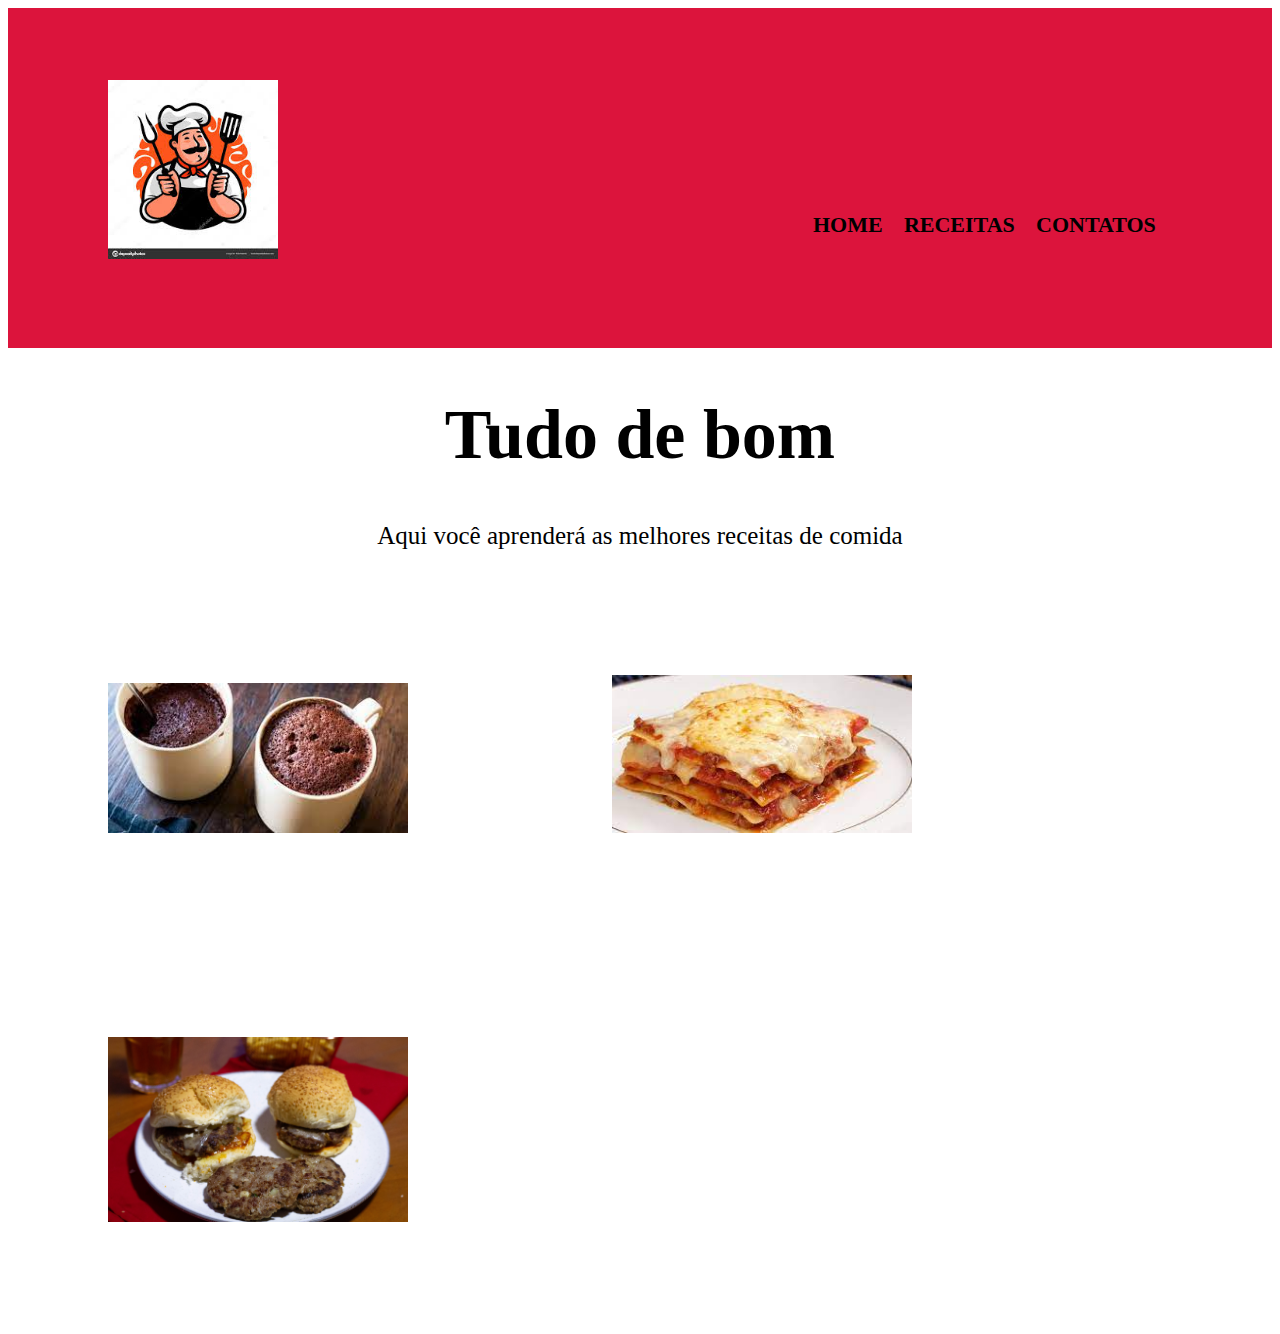
<file: index.html>
<!DOCTYPE html>
<html lang="port-br">
<head>
    <meta charset="UTF-8">
    <meta name="viewport" content="width=device-width, initial-scale=1.0">
    <title>Tudo de bom</title>
    <link rel="stylesheet" href="style.css">
</head>
<body>
    <header>
        <div class="caixa">
          <h1> <img class= "bigodon" src="el bigodon.jpeg" alt="el bigodon"></h1>
          <nav>
           <ol>
               <li><a href="index.html">Home</a></li>
               <li><a href="produtos.html">Receitas</a></li>
               <li><a href="contato.html">Contatos</a></li>
           </ol>
         </nav>
        </div>
        </header>

   

    <h1>Tudo de bom</h1>
    <p> Aqui você aprenderá as melhores receitas de comida
    </p>

    <img src="brownie 1.jpeg" alt="imagem de um brownie"> 
    <img src="lasanha.jpeg" alt="imagem de uma lasanha">
    <img src="hamburguer1.jpeg" alt="imagem de um hamburguer">

   

</body>
</html>
</file>
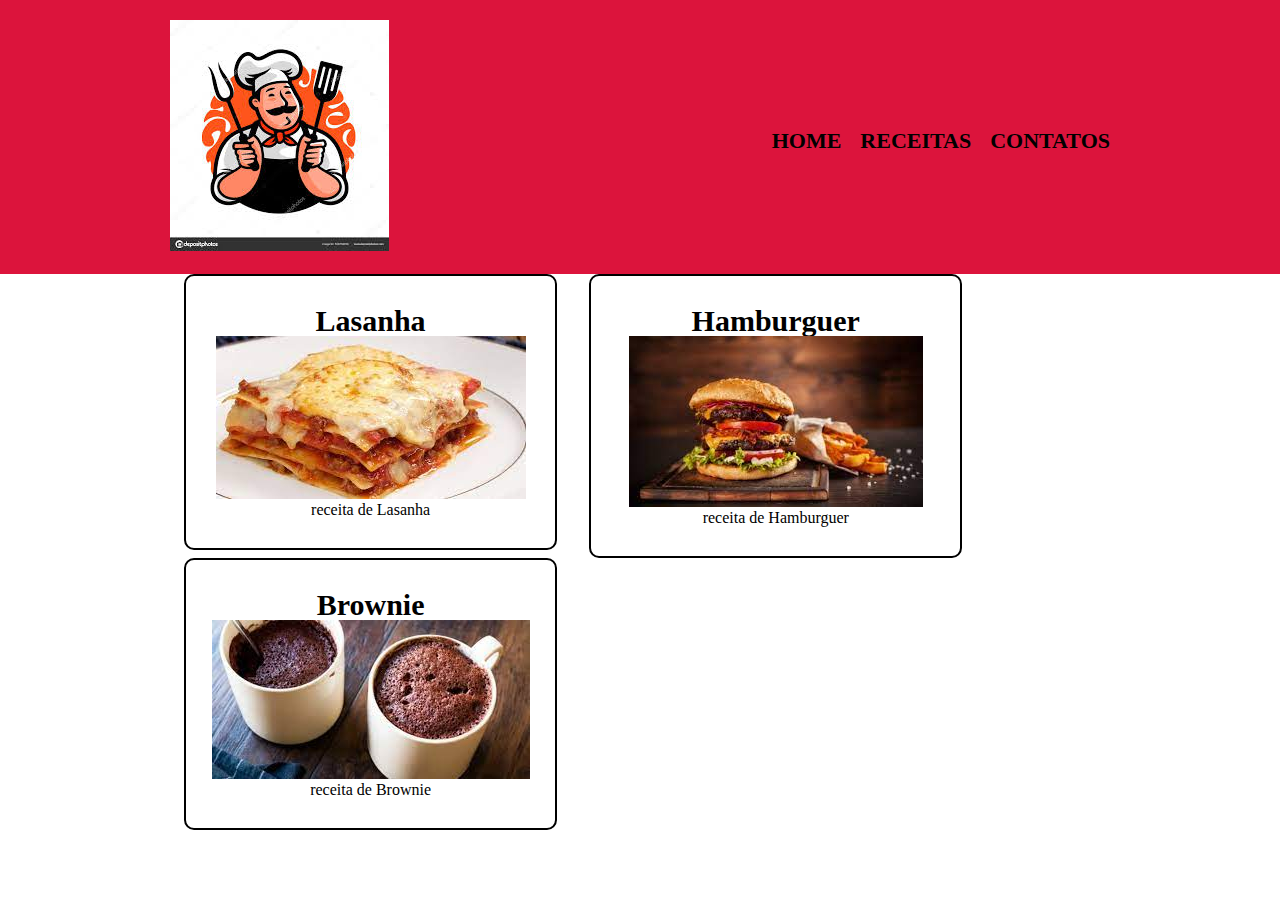
<file: produtos.html>
<!DOCTYPE html>
<html>
 <head>
  <meta charset="UTF-8">
  <title> Receitas - Tudo de bom</title>
  <link rel="stylesheet" href="reset.css">
  <link rel="stylesheet" href="Produtos.css">

    </head>

    <body>
  <header>
  <div class="caixa">
    <h1> <img src="el bigodon.jpeg" alt="el bigodon"></h1>
    <nav>
     <ol>
         <li><a href="index.html">Home</a></li>
         <li><a href="produtos.html">Receitas</a></li>
         <li><a href="contato.html">Contatos</a></li>
     </ol>
   </nav>
  </div>
  </header>
  <main> 
    <ul class="produtos">
       <li>
        <h2>Lasanha</h2>
        <img src="lasanha.jpeg" alt="lasanha">
        <p>receita de Lasanha</p>
     </li>
       <li>
        <h2>Hamburguer</h2>
        <img src="download.jpeg">
        <p>receita de Hamburguer</p>
     </li>
       <li>
        <h2>Brownie</h2>
        <img src="brownie 1.jpeg">
        <p> receita de Brownie</p>
    </li>
    </ul>
 </main>

 <footer> </footer>
    </body>
</html>
</file>
<file: style.css>
header {
    background: crimson;
    padding: 20px 0;
    }
    
    nav {
        position: absolute;
        top: 110px;
        margin-left: 750px;
    }
    
    
    nav li {
        display: inline;
        margin: 0 0 0 15px;
    }
    
    nav a {
        text-transform: uppercase;
        color: #000000;
        font-weight: bold;
        font-size: 22px;
        text-decoration: none;
    }
    
    nav a:hover {
    color: #C78C19;
    text-decoration: underline;
    }

    .caixa {
        position: relative;
    
    }

img{
    width: 300px;
    margin: 100px; ;
}


h1{
    text-align: center;
    font-size: 70px;
    color: black;
}

p{
    text-align: center;
    font-size: 25px;
    color: black;
}

h2{
    text-align: center;
    font-size: 30px;
    color: black;
}

ol{
    font-size: 25px;
    color: aliceblue;
}

li{
    color: black;
}


.bigodon{
    width: 170px;
    margin-right: 3000px;
    margin-top: 5px;
    margin-bottom: 5px;
}
</file>
<file: Produtos.css>
header {
background: crimson;
padding: 20px 0;
}

nav {
    position: absolute;
    top: 110px;
    right: 0px;
}


nav li {
    display: inline;
    margin: 0 0 0 15px;
}

nav a {
    text-transform: uppercase;
    color: #000000;
    font-weight: bold;
    font-size: 22px;
    text-decoration: none;
}

nav a:hover {
color: #C78C19;
text-decoration: underline;
}
.caixa {
    width: 940px;
    position: relative;
    margin: 0 auto;
}

.produtos li{
    display: inline-block;
    text-align: center;
    width: 35%;
    vertical-align: top;
    padding: 50px 0;
    margin: 0 1.5%;
    padding: 30px 20px;
    border: #000000 solid 2px;
    border-radius: 10px;}

.produtos li:hover {
    border-color: #C78C19;
}

.produtos li :active {
      border-color:#088C19 
}


.produtos{
    width: 940px;
    margin: 0 auto;
;
}

.produtos h2{
    font-size: 30px;
    font-weight: bold;
}
</file>
